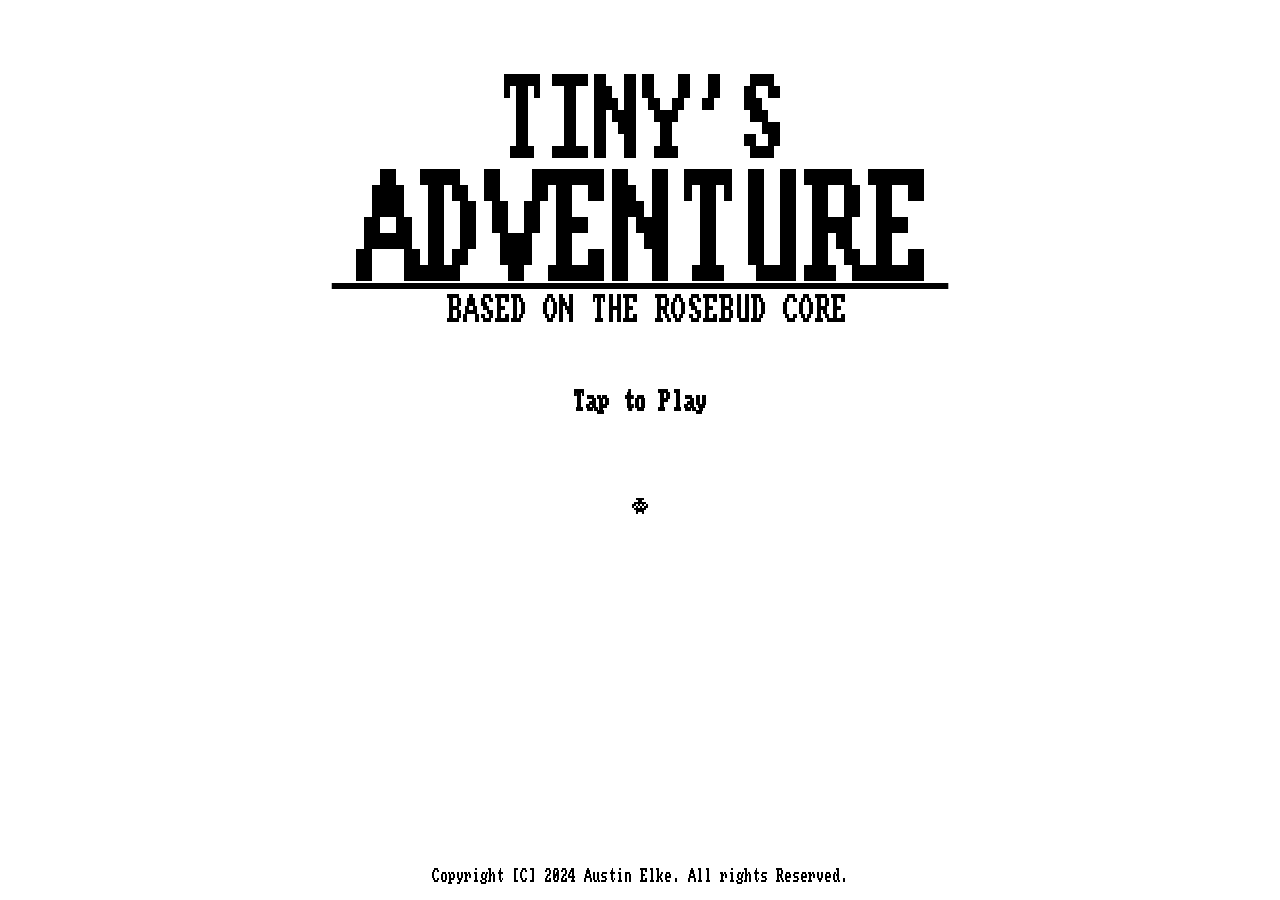
<file: index.html>
<html>
	<head>
		<title>Project Rosebud</title>

		<meta charset="utf-8">
		<link rel="icon" type="image/x-icon" href="favicon.ico">
		<meta http-equiv="Content-Type" content="text/html; charset=utf-8" />
		<meta name="viewport" content="width=device-width, initial-scale=1.0">
		<meta name="HandheldFriendly" content="true"/>

		<link rel="stylesheet" href="assets/css/rpg.css">
		<script src="assets/scripts/rpg.js"></script>
		<script src="assets/scripts/rpg_weapons.js"></script>
		<script src="assets/scripts/combat.js"></script>
		
		<script>
		function tabz(evt, namea) {
		  // Declare all variables
		  var i, tabcontent, tablinks;

		  // Get all elements with class="tabcontent" and hide them
		  tabcontent = document.getElementsByClassName("tabcontent");
		  for (i = 0; i < tabcontent.length; i++) {
			tabcontent[i].style.display = "none";
		  }

		  // Get all elements with class="tablinks" and remove the class "active"
		  tablinks = document.getElementsByClassName("tablinks");
		  for (i = 0; i < tablinks.length; i++) {
			tablinks[i].className = tablinks[i].className.replace(" active", "");
		  }

		  // Show the current tab, and add an "active" class to the button that opened the tab
		  document.getElementById(namea).style.display = "block";
		  evt.currentTarget.className += " active";
		}
		</script>
	</head>
	
	<body id="body" >
	<div id="main_menu">
		<center>
			<img height="auto" src="assets/UIX/tiny logo.png">
			
			<div class="mm_center_screen">
				<h2 class="mm_blinker_text">Tap to Play</h2>
				<br><br><br><br>
				<img class="mm_tiny" src="assets/sprites/sprite_tiny.png">
			</div>
			
			<p class="watermark_mm">Copyright [C] 2024 Austin Elke. All rights Reserved.</p>
			
			<div id="action_start_button" onclick="launch()"></div>
		</center>
		
	</div>
	
	
	<div id="game_portion" class="hide_this">
	
		<div class="topnav_top">
			<a id="rpg_day_counter">Day: 1</a>
			<a id="rpg_tod_counter">Morning</a>
			<a id="rpg_distance_traveled_counter">1km</a>
			<a id="rpg_tot_kills">1 Kill</a>
		</div>
			
		<div class="topnav_btm">
			<a id="rpg_biomes">Grasslands</a>
			<a id="rpg_terrain">Hills</a>
			<a id="rpg_body_water">River</a>
			<a id="github" style="float: right" href="https://github.com/TheGiantTreetrunk/Project-Rosebud/tree/main">github</span></a>
		</div>
		
		<div id="game_section_game_manager" class="task_window">
			<div id="" class="task_window_content">
				<center>
						
					<h4 id="plyrname_tag">Player</h4>
					<p>0<br>Points</p>
							
					<div id="game_map_scenery1" class="game_map_scenery">
						<p id="plyr_stat_block"></p>
						<div id="daytime_stat_and_position"></div>
					</div>
							
					<table>
						<tr>
							<td class="align_center" id="player_rpg_stat_health">10</td>
							<td class="align_center" id="player_rpg_stat_academic">1</td>
							<td class="align_center" id="player_rpg_stat_mobility">1</td>
							<td class="align_center" id="player_rpg_stat_strength">1</td>
							<td class="align_center" id="player_rpg_stat_weapon">0</td>
							<td class="align_center" id="player_rpg_stat_armor">0</td>
							<td class="align_center" id="player_rpg_stat_food">0</td>
							<td class="align_center" id="player_rpg_stat_water">0</td>
							<td class="align_center" id="player_rpg_stat_battery">99</td>
						</tr>
						<tr>
							<td class="tooltip"><img id="player_rpg_stat_health_icon" src="assets/sprites/sprite_item_39.png" class="sprite_rpg_hud_icon"><span class="tooltiptext">Health</span></td>
							<td class="tooltip"><img id="player_rpg_stat_academic_icon" src="assets/sprites/sprites_rpg_academic.png" class="sprite_rpg_hud_icon"><span class="tooltiptext">Academic</span></td>
							<td class="tooltip"><img id="player_rpg_stat_mobility_icon" src="assets/sprites/sprites_rpg_stanima.png" class="sprite_rpg_hud_icon"><span class="tooltiptext">Mobility</span></td>
							<td class="tooltip"><img id="player_rpg_stat_strength_icon" src="assets/sprites/sprites_rpg_energy.png" class="sprite_rpg_hud_icon"><span class="tooltiptext">Strength</span></td>
							<td class="tooltip"><img id="player_rpg_stat_weapon_icon" src="assets/sprites/sprite_item_31.png" class="sprite_rpg_hud_icon"><span class="tooltiptext">Weapon</span></td>
							<td class="tooltip"><img id="player_rpg_stat_armor_icon" src="assets/sprites/sprite_item_27.png" class="sprite_rpg_hud_icon"><span class="tooltiptext">Armor</span></td>
							<td class="tooltip"><img id="player_rpg_stat_food_icon" src="assets/sprites/sprite_item_28.png" class="sprite_rpg_hud_icon"><span class="tooltiptext">Food</span></td>
							<td class="tooltip"><img id="player_rpg_stat_water_icon" src="assets/sprites/sprite_item_20.png" class="sprite_rpg_hud_icon"><span class="tooltiptext">Water</span></td>
							<td class="tooltip"><img id="player_rpg_stat_battery_icon" src="assets/sprites/sprite_battery.png" class="sprite_rpg_hud_icon"><span class="tooltiptext">Battery</span></td>
						</tr>
					</table>
					<br>
					<div id="" class="info_box_rpg"><p id="rpg_text_output">This is a Test!</p></div>
							
					<br>
						
					<div class="tab">
						<button class="tablinks" onclick="tabz(event, 'commanda')">Commands</button>
						<button class="tablinks" onclick="tabz(event, 'inventoria')">Inventory</button>
						<button class="tablinks" onclick="tabz(event, 'structurez')">Structures</button>
					</div>

					<!-- Tab content -->
					<div id="commanda" class="tabcontent">
						<table class="rpg_command_box">
							<tr>
								<td><li class="icon_list_forward_icon"><a class="comanno" onclick="Commands(1)">Forward</a></li></td>
								<td><li class="icon_list_retreat_icon"><a class="comanno" onclick="Commands(2)">Retreat</a></li></td>
							</tr>
							<tr>
								<td><li class="icon_list_food_icon"><a class="comanno" onclick="Commands(3)">Eat</a></li></td>
								<td><li class="icon_list_water_icon"><a class="comanno" onclick="Commands(4)">Drink</a></li></td>
							</tr>
							<tr>
								<td><li class="icon_list_sleep_icon"><a class="comanno" >Sleep</a></li></td>
								<td><li class="icon_list_forage_icon"><a class="comanno" >Forage</a></li></td>
							</tr>
							<tr>
								<td><li class="icon_list_dowsing_icon"><a class="comanno" >Dowsing</a></li></td>
								<td><li class="icon_list_camp_icon"><a class="comanno" >Set Camp</a></li></td>
							</tr>
							<tr>
								<td><li class="icon_list_recon_icon"><a class="comanno" >Reconnaissance</a></li></td>
							</tr>
						</table>
					</div>

					<div id="inventoria" class="tabcontent">
						<p id="inventory_list"></p>
					</div>

					<div id="structurez" class="tabcontent">
						<p>Structures</p>
						<p>Nothing seems to be around here...</p>
						<button>Search</button>
					</div>
						
				</center>
						
			</div>
		</div>

		<div id="rpg_window_confirmation" class="hide_this">
		
			<div id="" class="confirm_window_background_shader"></div>
			
			<div id="" class="confirm_window_window">
				
				<div id="" class="confirm_window_content">
					<p>Confirm Option</p>
					<li class="icon_list_fish_icon">Fish</li>
					<br>
					<li class="icon_list_forage_icon">Forage</li>
					<br>
					<li class="icon_list_cancel_icon">Cancel</li>
				</div>
			
			</div>
			
		</div>
	</div>
	
	</body>
	
	</html>
</file>
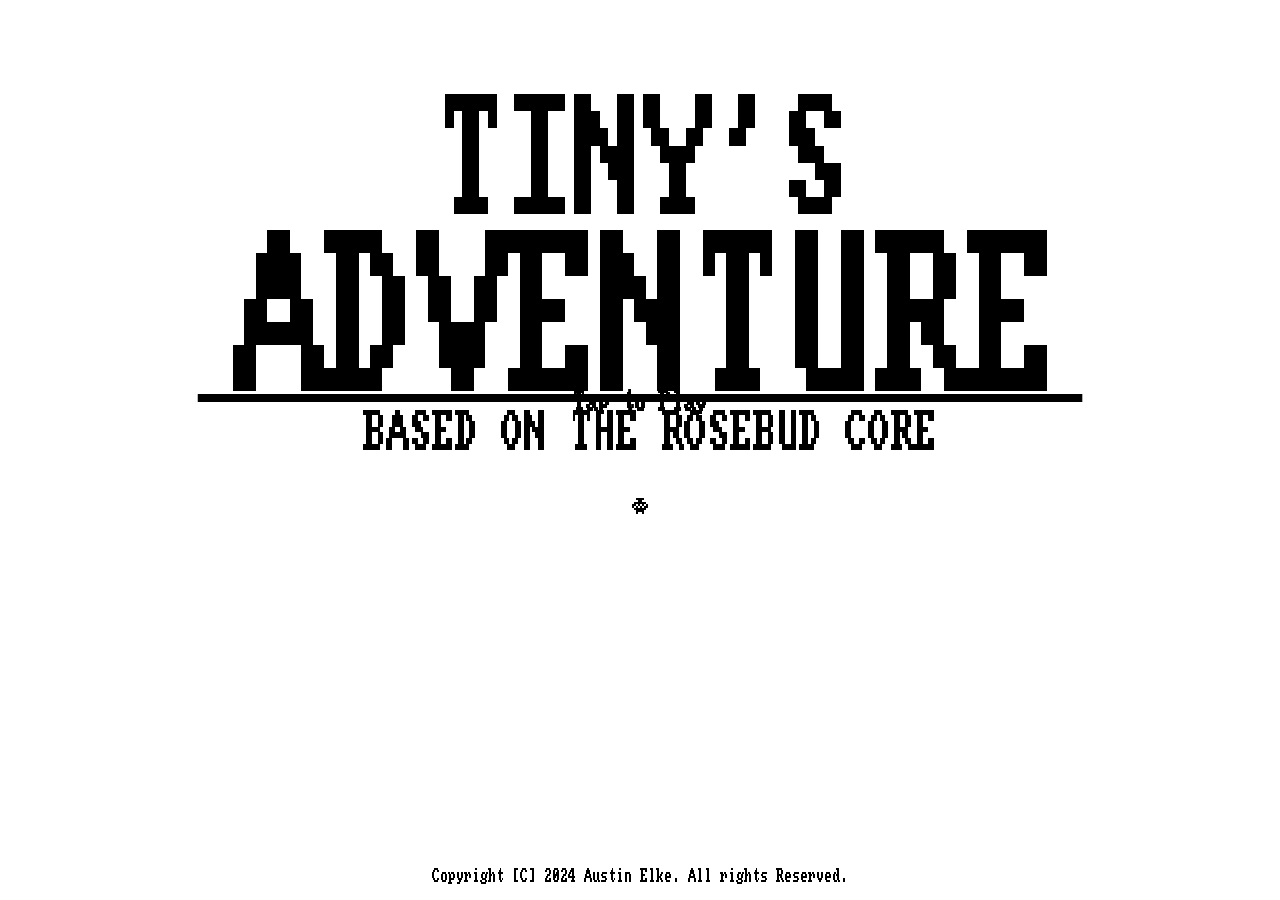
<file: rpg.html>
<html>
	<head>
		<title>Tiny's Adventure</title>
		<link rel="stylesheet" href="assets/css/rpg.css">
		<script src="assets/scripts/rpg.js"></script>
		
		<script>
		function tabz(evt, namea) {
		  // Declare all variables
		  var i, tabcontent, tablinks;

		  // Get all elements with class="tabcontent" and hide them
		  tabcontent = document.getElementsByClassName("tabcontent");
		  for (i = 0; i < tabcontent.length; i++) {
			tabcontent[i].style.display = "none";
		  }

		  // Get all elements with class="tablinks" and remove the class "active"
		  tablinks = document.getElementsByClassName("tablinks");
		  for (i = 0; i < tablinks.length; i++) {
			tablinks[i].className = tablinks[i].className.replace(" active", "");
		  }

		  // Show the current tab, and add an "active" class to the button that opened the tab
		  document.getElementById(namea).style.display = "block";
		  evt.currentTarget.className += " active";
		}
		</script>
	</head>
	
	<body id="body" >
	<div id="main_menu">
		<center>
			<img width="75%" height="auto" src="assets/UIX/tiny logo.png">
			
			<div class="mm_center_screen">
				<h2 class="mm_blinker_text">Tap to Play</h2>
				<br><br><br><br>
				<img class="mm_tiny" src="assets/sprites/sprite_tiny.png">
			</div>
			
			<p class="watermark_mm">Copyright [C] 2024 Austin Elke. All rights Reserved.</p>
			
			<div id="action_start_button" onclick="launch()"></div>
		</center>
		
	</div>
	
	
	<div id="game_portion" class="hide_this">
	
		<div class="topnav_top">
			<a id="rpg_day_counter">Day: 1</a>
			<a id="rpg_tod_counter">Morning</a>
			<a id="rpg_distance_traveled_counter">1km</a>
			<a id="rpg_tot_kills">1 Kill</a>
		</div>
			
		<div class="topnav_btm">
			<a id="rpg_biomes">Grasslands</a>
			<a id="rpg_terrain">Hills</a>
			<a id="rpg_body_water">River</a>
		</div>
		
		<div id="game_section_game_manager" class="task_window">
			<div id="" class="task_window_content">
			
				<div id="" class="content_game_view">
					<div>
					
						<center>
						
							<h4 id="plyrname_tag">Player</h4>
							<p>0<br>Points</p>
							
							<div id="game_map_scenery1" class="game_map_scenery">
								<p id="plyr_stat_block"></p>
							</div>
							
							<table>
								<tr>
									<td class="align_center" id="player_rpg_stat_health">10</td>
									<td class="align_center" id="player_rpg_stat_academic">1</td>
									<td class="align_center" id="player_rpg_stat_mobility">1</td>
									<td class="align_center" id="player_rpg_stat_strength">1</td>
									<td class="align_center" id="player_rpg_stat_weapon">0</td>
									<td class="align_center" id="player_rpg_stat_armor">0</td>
									<td class="align_center" id="player_rpg_stat_food">0</td>
									<td class="align_center" id="player_rpg_stat_water">0</td>
									<td class="align_center" id="player_rpg_stat_battery">99</td>
								</tr>
								<tr>
									<td class="tooltip"><img id="player_rpg_stat_health_icon" src="assets/sprites/sprite_item_39.png" class="sprite_rpg_hud_icon"><span class="tooltiptext">Health</span></td>
									<td class="tooltip"><img id="player_rpg_stat_academic_icon" src="assets/sprites/sprites_rpg_academic.png" class="sprite_rpg_hud_icon"><span class="tooltiptext">Academic</span></td>
									<td class="tooltip"><img id="player_rpg_stat_mobility_icon" src="assets/sprites/sprites_rpg_stanima.png" class="sprite_rpg_hud_icon"><span class="tooltiptext">Mobility</span></td>
									<td class="tooltip"><img id="player_rpg_stat_strength_icon" src="assets/sprites/sprites_rpg_energy.png" class="sprite_rpg_hud_icon"><span class="tooltiptext">Strength</span></td>
									<td class="tooltip"><img id="player_rpg_stat_weapon_icon" src="assets/sprites/sprite_item_31.png" class="sprite_rpg_hud_icon"><span class="tooltiptext">Weapon</span></td>
									<td class="tooltip"><img id="player_rpg_stat_armor_icon" src="assets/sprites/sprite_item_27.png" class="sprite_rpg_hud_icon"><span class="tooltiptext">Armor</span></td>
									<td class="tooltip"><img id="player_rpg_stat_food_icon" src="assets/sprites/sprite_item_28.png" class="sprite_rpg_hud_icon"><span class="tooltiptext">Food</span></td>
									<td class="tooltip"><img id="player_rpg_stat_water_icon" src="assets/sprites/sprite_item_20.png" class="sprite_rpg_hud_icon"><span class="tooltiptext">Water</span></td>
									<td class="tooltip"><img id="player_rpg_stat_battery_icon" src="assets/sprites/sprite_battery.png" class="sprite_rpg_hud_icon"><span class="tooltiptext">Battery</span></td>
								</tr>
							</table>
							<br>
							<div id="" class="info_box_rpg"><p id="rpg_text_output">This is a Test!</p></div>
							
							<br>
						
						<div class="tab">
							<button class="tablinks" onclick="tabz(event, 'commanda')">Commands</button>
							<button class="tablinks" onclick="tabz(event, 'inventoria')">Inventory</button>
							<button class="tablinks" onclick="tabz(event, 'structurez')">Structures</button>
						</div>

						<!-- Tab content -->
						<div id="commanda" class="tabcontent">
							<table class="rpg_command_box">
								<tr>
									<td><li class="icon_list_forward_icon"><a onclick="Commands(1)">Forward</a></li></td>
									<td><li class="icon_list_retreat_icon"><a onclick="Commands(2)">Retreat</a></li></td>
								</tr>
								<tr>
									<td><li class="icon_list_food_icon"><a onclick="Commands(3)">Eat</a></li></td>
									<td><li class="icon_list_water_icon"><a onclick="Commands(4)">Drink</a></li></td>
								</tr>
								<tr>
									<td><li class="icon_list_sleep_icon"><a>Sleep</a></li></td>
									<td><li class="icon_list_forage_icon"><a>Forage</a></li></td>
								</tr>
								<tr>
									<td><li class="icon_list_dowsing_icon"><a>Dowsing</a></li></td>
									<td><li class="icon_list_camp_icon"><a>Set Camp</a></li></td>
								</tr>
								<tr>
									<td><li class="icon_list_recon_icon"><a>Reconnaissance</a></li></td>
								</tr>
							</table>
						</div>

						<div id="inventoria" class="tabcontent">
							
						</div>

						<div id="structurez" class="tabcontent">
							<p>Structures</p>
							<p>Nothing seems to be around here...</p>
							<button>Search</button>
						</div>
						
						</center>
						
					</div>
					
				</div>
			</div>
		</div>
		
		<div id="rpg_window_confirmation" class="hide_this">
		
			<div id="" class="confirm_window_background_shader"></div>
			
			<div id="" class="confirm_window_window">
				
				<div id="" class="confirm_window_content">
					<p>Confirm Option</p>
					<li class="icon_list_fish_icon">Fish</li>
					<br>
					<li class="icon_list_forage_icon">Forage</li>
					<br>
					<li class="icon_list_cancel_icon">Cancel</li>
				</div>
			
			</div>
			
		</div>
	</div>
	
	</body>
	
	</html>
</file>
<file: assets/css/rpg.css>
body{
	padding: 20px;
	background-color: #fff;
}

.body_desktop {
	background-image: url("../sprites/bg.png");
}

#action_start_button {
	z-index: 12;
	position: fixed;
	top: 0;
	bottom: 0;
	left: 0;
	right: 0;
}

/* width */
::-webkit-scrollbar {
	width: 2px;
}

/* Track */
::-webkit-scrollbar-track {
	box-shadow: none; 
}
 
/* Handle */
::-webkit-scrollbar-thumb {
	background: #c3c3c3; 
}

/* Handle on hover */
::-webkit-scrollbar-thumb:hover {
	background: #212626; 
}

@font-face {
  font-family: myFirstFont;
  src: url("../ttf/os_font.ttf");
}

*{
  box-sizing: border-box;
  font-family: myFirstFont;
}


			body {
				background-color: #ffffff;
				
			}

			img {
				image-rendering: pixelated;
				}

			.health_icon{
				background-image: url("assets/ui/health_icon.png");
				width: 24px;
				height: 24px;
				object-fit: fill;
				background-repeat: no-repeat;
				background-size: 9px;
			}
			.armour_icon{
				background-image: url("assets/ui/armor_icon.png");
				width: 24px;
				height: 24px;
				object-fit: fill;
				background-repeat: no-repeat;
			}
			.mobility_icon{
				background-image: url("assets/ui/mobility_icon.png");
				width: 24px;
				height: 24px;
				object-fit: fill;
				background-repeat: no-repeat;
			}
			.strength_icon{
				background-image: url("assets/ui/strength_icon.png");
				width: 24px;
				height: 24px;
				object-fit: fill;
				background-repeat: no-repeat;
			}
			
			#plyr_icon {
				width: 16px;
				height: 16px;
				object-fit: fill;
				background-repeat: no-repeat;
			}
			
			
.topnav_top {
  overflow: hidden;
  background-color: #000000;
  position: absolute;
  top: 0;
  left: 0;
  right: 0;
}

.topnav_top a {
  float: left;
  color: #f2f2f2;
  text-align: center;
  padding: 14px 16px;
  text-decoration: none;
  font-size: 17px;
}

.topnav_top a:hover {
  background-color: #000;
  color: white;
}

.topnav_top a.active {
  background-color: #000;
  color: white;
}

.content_game_view {
	position: absolute;
	top: 3px;
	left: 3px;
	right: 3px;
	bottom: 40px;
}


.topnav_btm {
  overflow: hidden;
  background-color: #000000;
  position: absolute;
  bottom: 0;
  left: 0;
  right: 0;
}

.topnav_btm a {
  float: left;
  color: #f2f2f2;
  text-align: center;
  padding: 14px 16px;
  text-decoration: none;
  font-size: 17px;
}

.topnav_btm a:hover {
  background-color: #000;
  color: white;
}

.topnav_btm a.active {
  background-color: #000;
  color: white;
}


.game_map_scenery {
	width: 320px;
	height: 96px;
	border: 3px solid black;
}

.info_box_rpg {
	width: 320px;
	height: 64px;
	border: 3px solid black;
	padding-left: 8px;
}

#rpg_text_output {
	text-align: left;
}

.rpg_command_box {
	width: 320px;
	text-align: left;
}


.sprite_rpg_hud_icon {
	width: 32px;
	height: 32px;
}


.tooltip {
  position: relative;
}

.tooltip .tooltiptext {
  visibility: hidden;
  width: 120px;
  background-color: black;
  color: #fff;
  text-align: center;
  border-radius: 6px;
  padding: 5px 0;
  
  /* Position the tooltip */
  position: absolute;
  z-index: 9;
  top: 100%;
  left: 50%;
  margin-left: -60px;
}

.tooltip:hover .tooltiptext {
  visibility: visible;
}



.align_center {
	text-align: center;
	font-size: 18px;
}


#myInput_test {
	border: 1px solid black;
	height: 100px;
	width: 300px;
}
#game_map_scenery1 {
	position: relative;
}
#plyr_icon {
	position:absolute;
	bottom: 9px;
	left: 64px;
}

.rpg_biome_temp {
	background-image: url("../sprites/rpg_biome_temp.png");
	image-rendering: pixelated;
}

.rpg_biome_grasslands {
	background-image: url("../sprites/rpg_biome_grasslands.png");
	image-rendering: pixelated;
}

.rpg_biome_forest {
	background-image: url("../sprites/rpg_biome_forest.png");
	image-rendering: pixelated;
}

.rpg_biome_tundra {
	background-image: url("../sprites/rpg_biome_tundra.png");
	image-rendering: pixelated;
}

.rpg_biome_dessert {
	background-image: url("../sprites/rpg_biome_desert.png");
	image-rendering: pixelated;
}

.rpg_biome_woodlands {
	background-image: url("../sprites/rpg_biome_woodlands.png");
	image-rendering: pixelated;
}

.rpg_biome_swamp {
	background-image: url("../sprites/rpg_biome_swamp.png");
	image-rendering: pixelated;
}

.rpg_biome_jungle {
	background-image: url("../sprites/rpg_biome_jungle.png");
	image-rendering: pixelated;
}


.tab {
  overflow: hidden;
  border: 3px solid #000;
  background-color: #fff;
  width: 320px;
}

.tab button {
  background-color: inherit;
  float: left;
  border: none;
  outline: none;
  cursor: pointer;
  padding: 14px 16px;
  transition: 0.3s;
}

.tab button:hover {
  background-color: #000;
  color: #fff;
}

.tab button.active {
  background-color: #000;
  color: #fff;
}

.tabcontent {
  display: none;
  padding: 6px 12px;
  border: 3px solid #000;
  border-top: none;
  width: 320px;
  height: 160px;
  text-align: left;
  overflow-y: scroll;
  overflow-x: hidden;
}

#rpg_window_confirmation {
	position: fixed;
	top: 0;
	bottom: 0;
	left: 0;
	right: 0;
}

.confirm_window_background_shader {
	width: 100%;
	height: 100%;
	position: fixed;
	top: 0;
	bottom: 0;
	left: 0;
	right: 0;
	background-color: #212626;
	opacity: 0.5;
}

.confirm_window_window {
	position: relative;
}

.confirm_window_content {
	position: absolute;
	top: 240px;
	left: 50%;
	transform: translate(-50%, -50%);
	width: 240px;
	height: 240px;
	border: 3px solid black;
	background-color: #fff;
	box-shadow: 10px 10px;	
	padding: 8px;
}

.icon_list_fish_icon {
	list-style-image: url('../sprites/sprite_li_fish_icon.png');
}

.icon_list_forage_icon {
	list-style-image: url('../sprites/sprite_li_forage_icon.png');
}

.icon_list_cancel_icon {
	list-style-image: url('../sprites/sprite_li_cancel_icon.png');
}

.icon_list_recon_icon {
	list-style-image: url('../sprites/sprite_li_recon_icon.png');
}

.icon_list_camp_icon {
	list-style-image: url('../sprites/sprite_li_camp_icon.png');
}

.icon_list_dowsing_icon {
	list-style-image: url('../sprites/sprite_li_dowsing_icon.png');
}

.icon_list_sleep_icon {
	list-style-image: url('../sprites/sprite_li_sleep_icon.png');
}

.icon_list_water_icon {
	list-style-image: url('../sprites/sprite_li_water_icon.png');
}

.icon_list_food_icon {
	list-style-image: url('../sprites/sprite_li_food_icon.png');
}

.icon_list_forward_icon {
	list-style-image: url('../sprites/sprite_li_forward_icon.png');
}

.icon_list_retreat_icon {
	list-style-image: url('../sprites/sprite_li_retreat_icon.png');
}








.rpg_time_stat_dawn {
	position:absolute;
	top: 9px;
	left: 16px;
	width: 32px;
	height: 32px;
	background-image: url('../sprites/sprite_sun.png');
}

.rpg_time_stat_morning {
	position:absolute;
	top: 9px;
	left: 64px;
	width: 32px;
	height: 32px;
	background-image: url('../sprites/sprite_sun.png');
}

.rpg_time_stat_noon {
	position:absolute;
	top: 9px;
	left: 112px;
	width: 32px;
	height: 32px;
	background-image: url('../sprites/sprite_sun.png');
} 

.rpg_time_stat_evening {
	position:absolute;
	top: 9px;
	left: 160px;
	width: 32px;
	height: 32px;
	background-image: url('../sprites/sprite_moon.png');
}

.rpg_time_stat_night {
	position:absolute;
	top: 9px;
	left: 208px;
	width: 32px;
	height: 32px;
	background-image: url('../sprites/sprite_moon.png');
}

.rpg_time_stat_dusk {
	position:absolute;
	top: 9px;
	left: 256px;
	width: 32px;
	height: 32px;
	background-image: url('../sprites/sprite_moon.png');
}



.task_window {
	position: absolute;
	top: 50%;
	left: 50%;
	transform: translate(-50%, -50%);
	width: 95%;
	height: 80%;
	border: 3px solid black;
	background-color: #fff;
	box-shadow: 10px 10px;
}

.task_window_content {
	position: absolute;
	bottom: 3px;
	left: 3px;
	right: 3px;
	top: 3px;
	border: 3px solid black;
	background-image: var(--innuitskbg-image);
	overflow-y: scroll;
	overflow-x: hidden;
}

.hide_this {
	display: none;
}

.mm_tiny {
	width: 16px;
	height: 16px;
}

.mm_center_screen {
	position: absolute;
	top: 50%;
	left: 50%;
	transform: translate(-50%, -50%);
	width: 160px;
	height: 160px;
}

.watermark_mm {
	position: fixed;
	bottom: 0;
	left: 50%;
	right: 50%;
	width: 75%;
	transform: translate(-50%, 0);
}


@keyframes example {
  from {opacity: 0;}
  to {opacity: 100;}
}

.mm_blinker_text {
	animation-name: example;
    animation-duration: 1s;
	animation-iteration-count: infinite;
}

.comanno:hover {
	cursor:default;
	text-decoration: underline;
}
</file>
